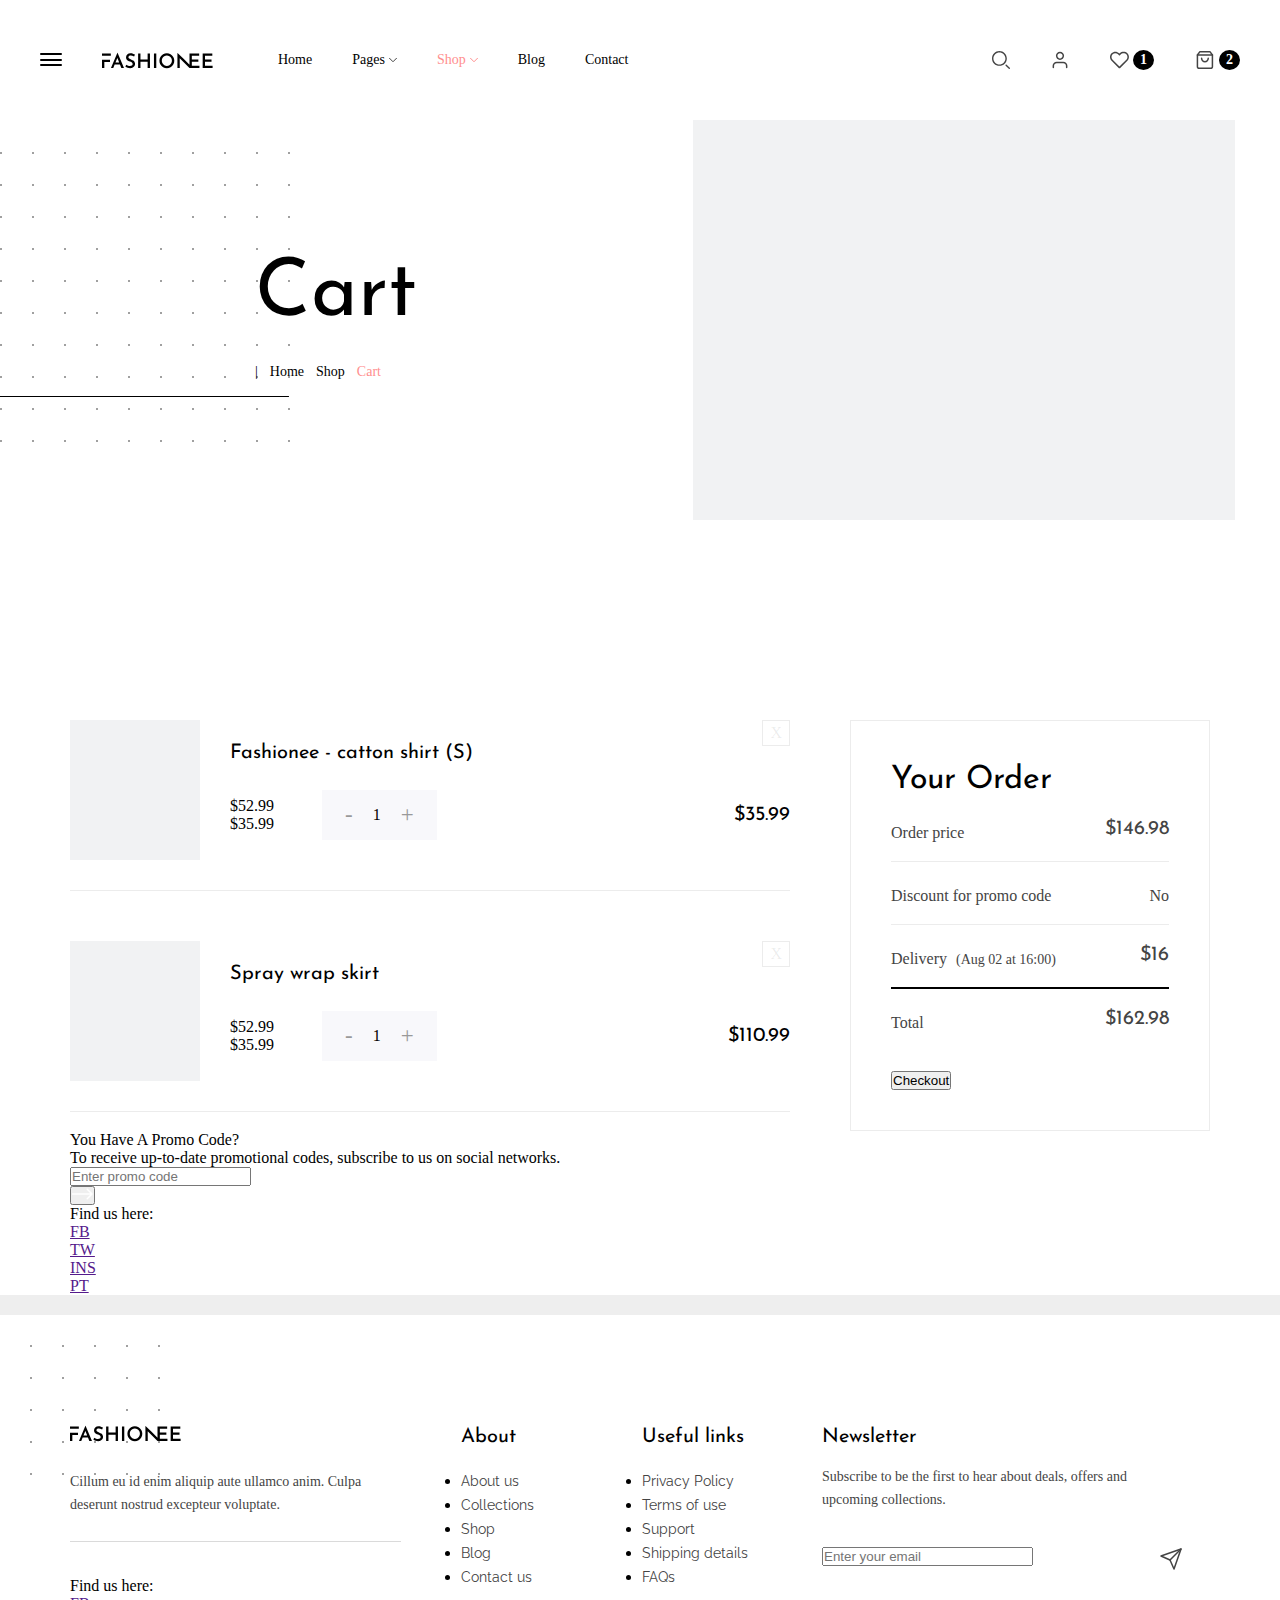
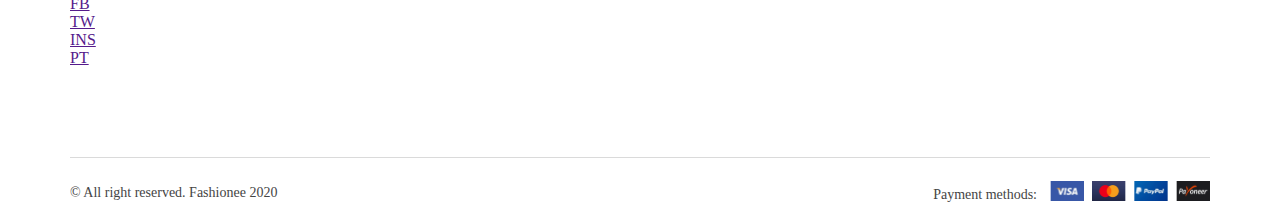
<file: cart.html>
<!DOCTYPE html>
<html lang="en">
<head>
    <meta charset="UTF-8">
    <meta name="viewport" content="width=device-width, initial-scale=1.0">
    <meta name="viewport" content="width=device-width, initial-scale=1, maximum-scale=1, user-scalable=no"/>
    <title>Cart</title>
    <link rel="preconnect" href="https://fonts.googleapis.com">
    <link rel="preconnect" href="https://fonts.gstatic.com" crossorigin>
    <link href="https://fonts.googleapis.com/css2?family=Raleway:wght@400;500;600;700&display=swap" rel="stylesheet">
    <link href="https://fonts.googleapis.com/css2?family=Josefin+Sans:wght@300;400&display=swap" rel="stylesheet">
    <link rel="stylesheet" href="./styles/rerset.css">
    <link rel="stylesheet" href="./styles/commons.css">
    <link rel="stylesheet" href="./styles/header.css">
    <link rel="stylesheet" href="./styles/header-page.css">
    <link rel="stylesheet" href="./styles/footer.css">
    <link rel="stylesheet" href="./styles/cart.css">
    
</head>
<body>
    <header class="header">
        <div class="left-side">
            <div class="logo-container">
                <div class="burger-menu">
                    <input type="checkbox" id="burger-checkbox" class="burger-checkbox">
                    <label class="burger" for="burger-checkbox"></label>
                </div>
                <div class="logo">
                    <img src="./images/logo.svg" alt="logo">
                </div>
            </div>
            <div class="menu">
                <div class="menu-item">
                    <span>Home</span>
                </div>
                <div class="menu-item">
                    <span> Pages</span>
                    <img src="./icons/arrow.svg" alt="arrow" class="arrow-default">
                    <img src="./icons/pink-arrow.svg" alt="pink-arrow" class="arrow-hover">
                </div>
                <div class="menu-item active">
                    <span>Shop</span>
                    <img src="./icons/arrow.svg" alt="arrow" class="arrow-default">
                    <img src="./icons/pink-arrow.svg" alt="pink-arrow" class="arrow-hover">
                </div>
                <div class="menu-item">
                    <span>Blog</span>
                </div>
                <div class="menu-item">
                    <span>Contact</span>
                </div>
            </div>
        </div>

        <div class="right-side">
            <div class="header-icon">
                <img src="./icons/search.svg" alt="search">
            </div>
            <div class="header-icon">
                <img src="./icons/profile.svg" alt="profile">
            </div>
            <div class="header-icon">
                <img src="./icons/favorites.svg" alt="favorites">
                <div class="counter">1</div>
            </div>
            <div class="header-icon">
                <img src="./icons/cart.svg" alt="cart">
                <div class="counter">2</div>
            </div>
        </div>

    </header>

    <div class="header-page">
        <div class="contaner">
            <div class="svg-dots">
                <img src="./icons/big-dots.svg" alt="big-dots">
            </div>
            <div class="header-page-info">
                <div class="page-title">Cart</div>
                <div class="header-page-actions">
                    <div class="page-action">|</div>
                    <a href="" class="page-action">Home</a>
                    <a href="" class="page-action">Shop</a>
                    <a href="" class="page-action pink">Cart</a>
                </div>
            </div>
        <div class="long-line">
            <img src="./icons/long-line.svg" alt="long">
        </div>
        </div>
        <div class="page-logo-container">
        </div>
    </div>
    

    <div class="container">
        <div class="cart">
            <div class="order-wrapper">
                <div class="product-list">
                    <div class="product">
                        <div class="photo"></div>
                        <div class="product-info">
                            <div class="title">Fashionee - catton shirt (S)</div>
                            <div class="price-wrapper">
                                <div class="price-and-quantity">
                                    <div class="price">
                                        <div class="old-price">$52.99</div>
                                        <div class="current-price">$35.99</div>
                                    </div>
                                    <div class="quantity">
                                        <div class="count-button">-</div>
                                        <div class="count">1</div>
                                        <div class="count-button">+</div>
                                    </div>
                                </div>
                               
                                <div class="total-price">$35.99</div>
                            </div>
                            <div class="close">X</div>
                        </div>
                    </div>

                    <div class="product">
                        <div class="photo"></div>
                        <div class="product-info">
                            <div class="title">Spray wrap skirt</div>
                            <div class="price-wrapper">
                                <div class="price-and-quantity">
                                    <div class="price">
                                        <div class="old-price">$52.99</div>
                                        <div class="current-price">$35.99</div>
                                    </div>
                                    <div class="quantity">
                                        <div class="count-button">-</div>
                                        <div class="count">1</div>
                                        <div class="count-button">+</div>
                                    </div>
                                </div>
                                <div class="total-price">$110.99</div>
                            </div>
                            <div class="close">X</div>
                        </div>
                    </div>
                </div>
                <div class="order">
                    <div class="title">Your Order</div>
                    <div class="order-price-wrapper">
                        <div class="price-row">
                            <div class="name">Оrder price</div>
                            <div class="price">$146.98</div>
                        </div>
                        <div class="price-row">
                            <div class="name">Discount for promo code</div>
                            <div>No</div>
                        </div>
                        <div class="price-row delimiter">
                            <div class="name">
                                Delivery<span class="additional">(Aug 02 at 16:00)</span>
                            </div>
                            <div class="price">$16</div>
                        </div>
                        <div class="price-row total">
                            <div class="name">Total</div>
                            <div class="price">$162.98</div>
                        </div>
                    </div>
                    <div class="button-wrapper">
                        <button class="button">Checkout</button>
                        <div class="vertical-line"></div>
                    </div>
                </div>
            </div>
            <div class="promo-code-wrapper">
                <div class="info">
                    <div class="title">You Have A Promo Code?</div>
                    <div class="description">To receive up-to-date promotional codes, subscribe to us on social networks.</div>
                </div>
                <div class="promo-code">
                    <input type="text" name="promo-code" class="input" placeholder="Enter promo code">
                    <div class="button-wrapper">
                        <button class="button">
                            <img src="./icons/arrow-btn.svg" alt="arrow-icon">
                        </button>
                        <div class="vertical-line"></div>
                    </div>
                </div>
                <div class="find-us">
                    <div class="find-us-text">Find us here:</div>
                    <div class="find-us-links">
                        <div class="find-us-link">
                            <a href="">FB</a>
                        </div>

                        <div class="line"></div>

                        <div class="find-us-link">
                            <a href="">TW</a>
                        </div>

                        <div class="line"></div>

                        <div class="find-us-link">
                            <a href="">INS</a>
                        </div>

                        <div class="line"></div>

                        <div class="find-us-link">
                            <a href="">PT</a>
                        </div>
                    </div>
                </div>

            </div>
        </div>
    </div>
    
    <div class="footer-dots">
        <img src="./icons/small-dots.svg" alt="small-dots" class="small-dots">
        <img src="./icons/big-dots.svg" alt="big-dots" class="big-dots">
    </div>

    <footer class="footer">
        <div class="container">
            <div class="footer-info">
                <div class="column column-1">
                    <div class="logo">
                        <img src="./images/logo.svg" alt="logo">
                    </div>
                    <div class="about-brand">
                        Cillum eu id enim aliquip aute ullamco anim. Culpa deserunt nostrud excepteur voluptate.
                    </div>
                    <div class="find-us">
                        <div class="find-us-text">Find us here:</div>
                        <div class="find-us-links">
                            <div class="find-us-link">
                                <a href="">FB</a>
                            </div>

                            <div class="line"></div>

                            <div class="find-us-link">
                                <a href="">TW</a>
                            </div>

                            <div class="line"></div>

                            <div class="find-us-link">
                                <a href="">INS</a>
                            </div>

                            <div class="line"></div>

                            <div class="find-us-link">
                                <a href="">PT</a>
                            </div>
                        </div>
                    </div>
                </div>

                <div class="column column-2">
                    <div class="title">About</div>
                    <ul class="custom-list">
                        <li class="item"><a href="">About us</a></li>
                        <li class="item"><a href="">Collections</a></li>
                        <li class="item"><a href="">Shop</a></li>
                        <li class="item"><a href="">Blog</a></li>
                        <li class="item"><a href="">Contact us</a></li>
                    </ul>
                </div>

                <div class="column column-3">
                    <div class="title">Useful links</div>
                    <ul class="custom-list">
                        <li class="item"><a href="">Privacy Policy</a></li>
                        <li class="item"><a href="">Terms of use</a></li>
                        <li class="item"><a href="">Support</a></li>
                        <li class="item"><a href="">Shipping details</a></li>
                        <li class="item"><a href="">FAQs</a></li>
                    </ul>
                </div>

                <div class="column column-4">
                    <div class="title">Newsletter</div>
                    <div class="newsletter-text">
                        Subscribe to be the first to hear about deals, offers and upcoming collections.
                    </div>
                    <div class="newsletter-form">
                        <form action="">
                            <label>
                                <input type="text" placeholder="Enter your email" class="input">
                                <img src="./icons/send.svg" alt="send" class="send-icon">
                            </label>
                        </form>
                    </div>
                </div>
            </div>

            <div class="copyright">
                <div>
                    © All right reserved. Fashionee 2020
                </div>
                <div class="payment-methods-container">
                    <div>Payment methods:</div>
                    <div class="payment-methods">
                        <div class="payment-method">
                            <img src="./icons/visa.svg" alt="visa">
                        </div>
                        <div class="payment-method">
                            <img src="./icons/master-card.svg" alt="master-card">
                        </div>
                        <div class="payment-method">
                            <img src="./icons/paypal.svg" alt="paypal">
                        </div>
                        <div class="payment-method">
                            <img src="./icons/payonee.svg" alt="payonee">
                        </div>
                    </div>

                </div>
            </div>
        </div>
    </footer>
</body>
</html>
</file>
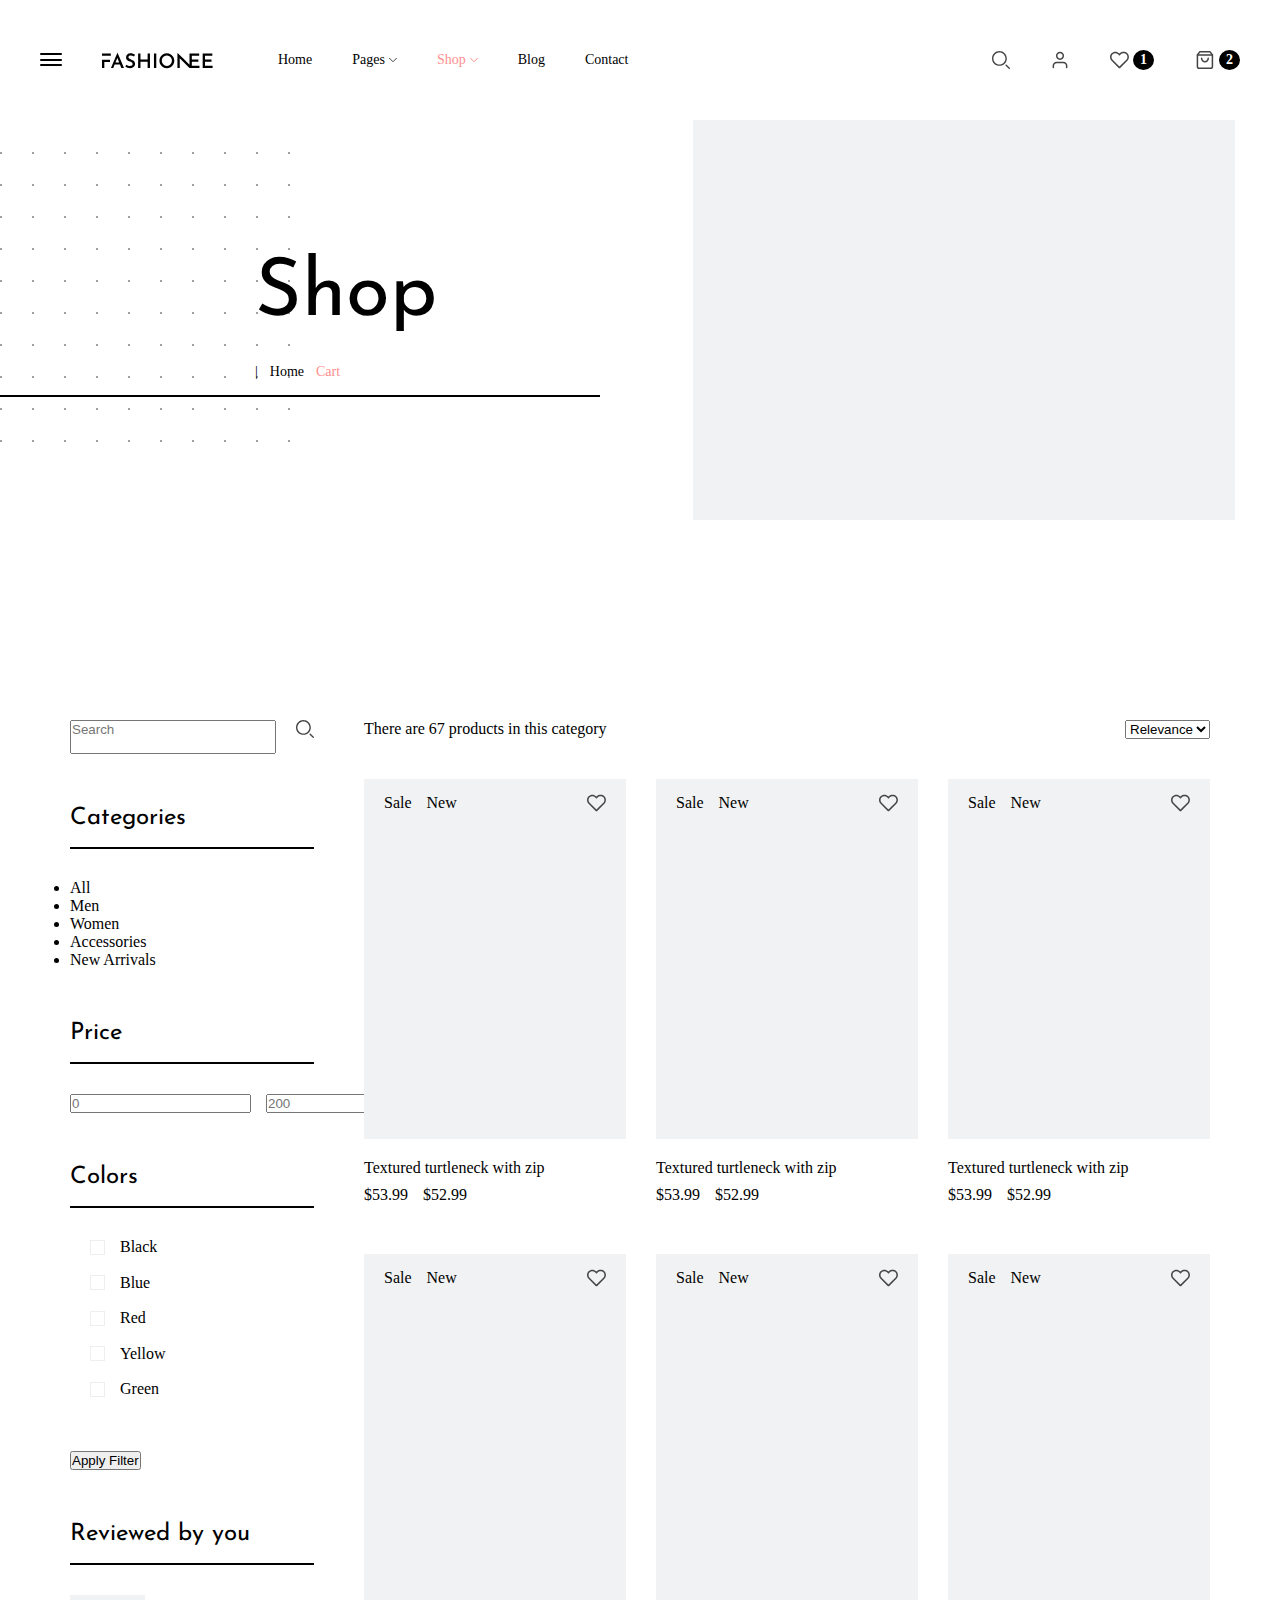
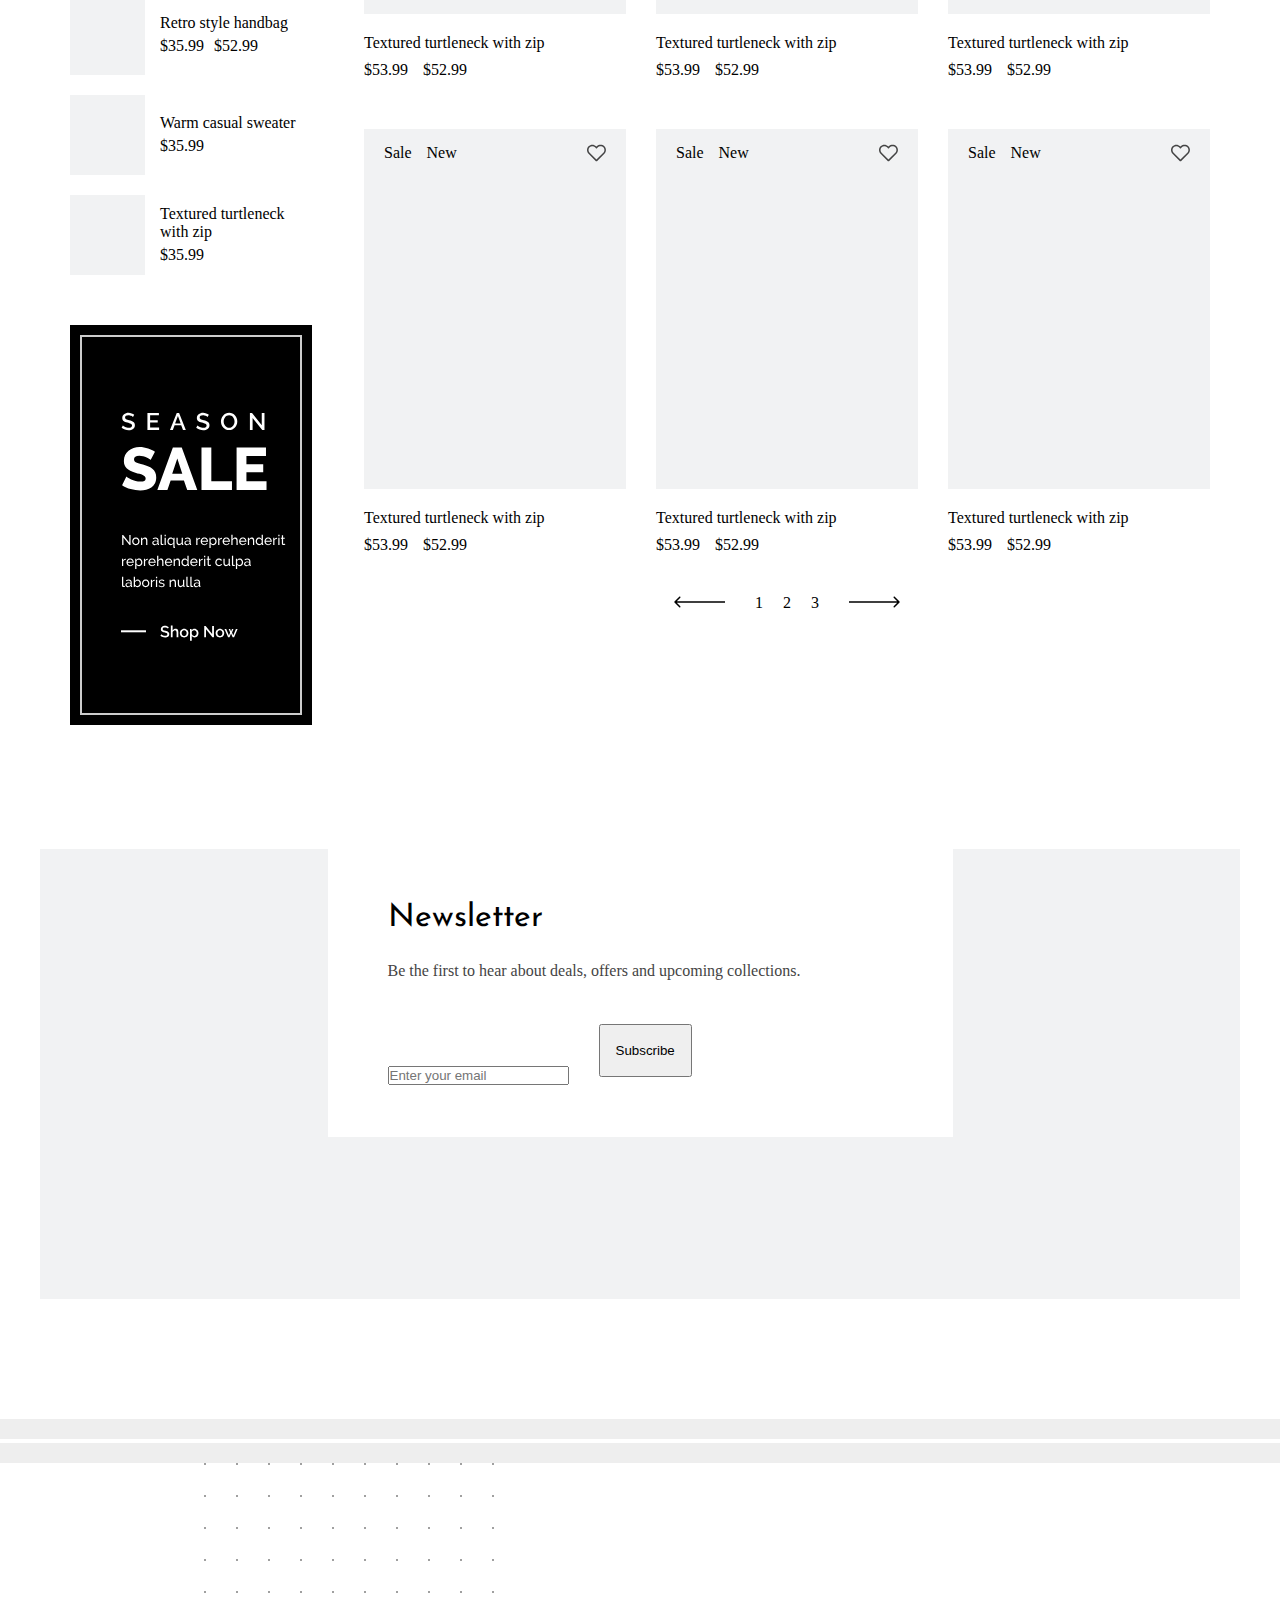
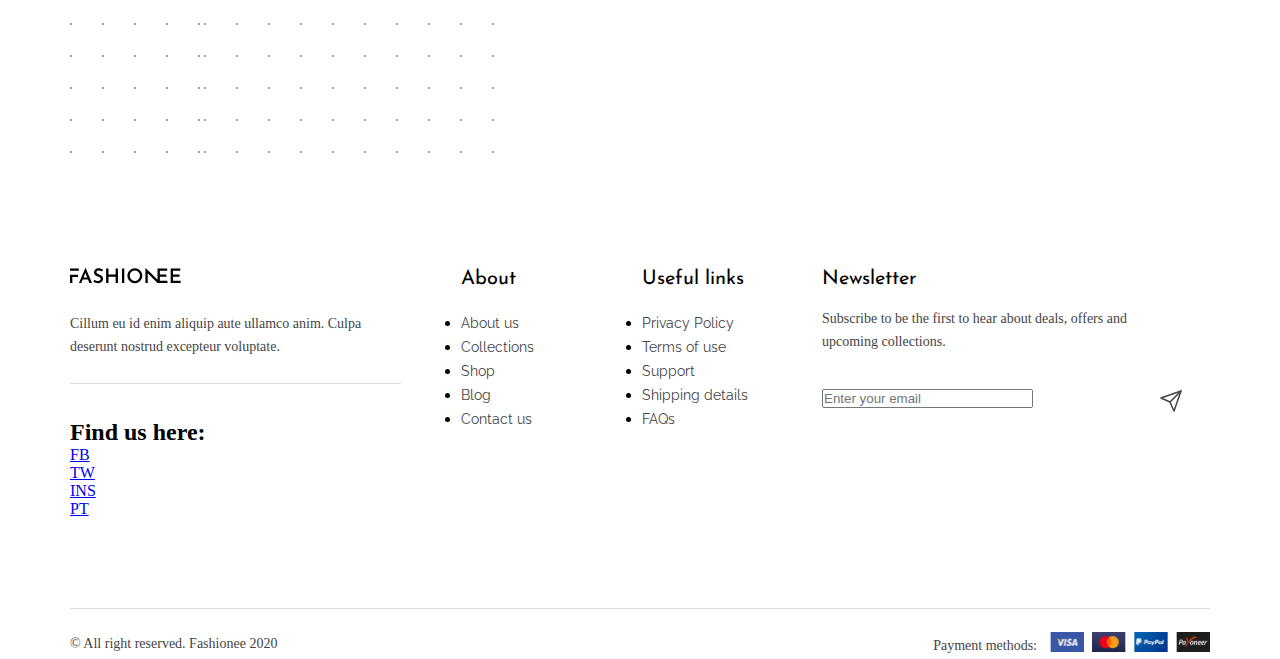
<file: shop.html>
<!DOCTYPE html>
<html lang="en">

<head>
    <meta charset="UTF-8">
    <meta name="viewport" content="width=device-width, initial-scale=1.0">
    <title>Shop</title>
    <link rel="preconnect" href="https://fonts.googleapis.com">
    <link rel="preconnect" href="https://fonts.gstatic.com" crossorigin>
    <link href="https://fonts.googleapis.com/css2?family=Raleway:wght@400;500;600;700&display=swap" rel="stylesheet">
    <link href="https://fonts.googleapis.com/css2?family=Josefin+Sans:wght@300;400&display=swap" rel="stylesheet">
    <link rel="stylesheet" href="./styles/rerset.css">
    <link rel="stylesheet" href="./styles/commons.css">
    <link rel="stylesheet" href="./styles/header.css">
    <link rel="stylesheet" href="./styles/header-page.css">
    <link rel="stylesheet" href="./styles/banner.css">
    <link rel="stylesheet" href="./styles/footer.css">
    <link rel="stylesheet" href="./styles/shop.css">
</head>

<body>
    <header class="header">
        <div class="left-side">
            <div class="logo-container">
                <div class="burger-menu">
                    <input type="checkbox" id="burger-checkbox" class="burger-checkbox">
                    <label class="burger" for="burger-checkbox"></label>
                </div>
                <div class="logo">
                    <img src="./images/logo.svg" alt="logo">
                </div>
            </div>
            <div class="menu">
                <div class="menu-item">
                    <span>Home</span>
                </div>
                <div class="menu-item">
                    <span> Pages</span>
                    <img src="./icons/arrow.svg" alt="arrow" class="arrow-default">
                    <img src="./icons/pink-arrow.svg" alt="pink-arrow" class="arrow-hover">
                </div>
                <div class="menu-item active">
                    <span>Shop</span>
                    <img src="./icons/arrow.svg" alt="arrow" class="arrow-default">
                    <img src="./icons/pink-arrow.svg" alt="pink-arrow" class="arrow-hover">
                </div>
                <div class="menu-item">
                    <span>Blog</span>
                </div>
                <div class="menu-item">
                    <span>Contact</span>
                </div>
            </div>
        </div>

        <div class="right-side">
            <div class="header-icon">
                <img src="./icons/search.svg" alt="search">
            </div>
            <div class="header-icon">
                <img src="./icons/profile.svg" alt="profile">
            </div>
            <div class="header-icon">
                <img src="./icons/favorites.svg" alt="favorites">
                <div class="counter">1</div>
            </div>
            <div class="header-icon">
                <img src="./icons/cart.svg" alt="cart">
                <div class="counter">2</div>
            </div>
        </div>

    </header>

    <main>
       <div class="header-page">
            <div class="contaner">
                <img src="./icons/big-dots.svg" alt="big-dots" class="svg-dots">
                <div class="header-page-info">
                    <h1 class="page-title">Shop</h1>
                    <div class="header-page-actions">
                        <a href="#" class="page-action">|</a>
                        <a href="#" class="page-action">Home</a>
                        <a href="#" class="page-action pink">Cart</a>
                    </div>
                </div>
                <img src="./icons/long-line.svg" alt="long" class="long-line">
            </div>
            <div class="page-logo-container">
            </div>
        </div>

        <div class="container">
            <div class="shop">
                <div class="sidebar">
                    <div class="search">
                        <label>
                            <input type="text" placeholder="Search" class="input search-row">
                            <img src="./icons/search.svg" alt="search-icon" class="search-icon">
                        </label>
                    </div>

                    <div class="sidebar-item">
                        <div class="sidebar-title">Categories</div>
                        <div class="sidebar-content">
                            <ul class="custom-list">
                                <li class="item">All</li>
                                <li class="item active">Men</li>
                                <li class="item">Women</li>
                                <li class="item">Accessories</li>
                                <li class="item">New Arrivals</li>
                            </ul>
                        </div>
                    </div>

                    <div class="sidebar-item">
                        <div class="sidebar-title">Price</div>
                        <div class="sidebar-content">
                            <div class="price-bar">
                                <input type="text" placeholder="0" class="input">
                                <input type="text" placeholder="200" class="input">
                            </div>
                        </div>
                    </div>

                    <div class="sidebar-item">
                        <div class="sidebar-title">Colors</div>
                        <div class="sidebar-content">
                            <div class="colors">
                                <div class="color">
                                    <input type="checkbox" class="color-checkbox" id="black" name="black" value="black">
                                    <label for="black" class="color-name">Black</label>
                                </div>
                                <div class="color">
                                    <input type="checkbox" class="color-checkbox" id="blue" name="blue" value="blue">
                                    <label for="blue" class="color-name">Blue</label>
                                </div>
                                <div class="color">
                                    <input type="checkbox" class="color-checkbox" id="red" name="red" value="red">
                                    <label for="red" class="color-name">Red</label>
                                </div>
                                <div class="color">
                                    <input type="checkbox" class="color-checkbox" id="yellow" name="yellow" value="yellow">
                                    <label for="yellow" class="color-name">Yellow</label>
                                </div>
                                <div class="color">
                                    <input type="checkbox" class="color-checkbox" id="green" name="green" value="green">
                                    <label for="green" class="color-name">Green</label>
                                </div>
                            </div>
                        </div>
                    </div>

                    <div class="sidebar-item">
                        <div class="button-wrapper">
                            <button class="button">Apply Filter</button>
                            <div class="vertical-line"></div>
                        </div>
                    </div>

                    <div class="sidebar-item">
                        <div class="sidebar-title">Reviewed by you</div>
                        <div class="sidebar-content">
                            <div class="reviewed-products">
                                <div class="product">
                                    <div class="image"></div>
                                    <div class="info">
                                        <div class="name">Retro style handbag</div>
                                        <div class="price">
                                            <div class="current-price">$35.99</div>
                                            <div class="old-price">$52.99</div>
                                        </div>
                                    </div>
                                </div>

                                <div class="product">
                                    <div class="image"></div>
                                    <div class="info">
                                        <div class="name">Warm casual sweater</div>
                                        <div class="price">
                                            <div class="current-price">$35.99</div>
                                        </div>
                                    </div>
                                </div>

                                <div class="product">
                                    <div class="image"></div>
                                    <div class="info">
                                        <div class="name">Textured turtleneck with zip</div>
                                        <div class="price">
                                            <div class="current-price">$35.99</div>
                                        </div>
                                    </div>
                                </div>
                            </div>
                        </div>
                    </div>

                    <div>
                        <a href="#">
                            <img src="./images/season-sale-banner.svg" alt="season-sale-banner">
                        </a>
                    </div>
                </div>

                <div class="products-wrapper">
                    <div class="sort-and-count">
                        <div class="products-count">
                            There are <span class="bold">67</span> products in this category
                        </div>
                        <div class="sort">
                            <select class="input">
                                <option value="RELEVANCE">Relevance</option>
                                <option value="ASC">ASC</option>
                                <option value="DESC">DESK</option>
                            </select>
                        </div>
                    </div>
                    <div class="products">
                        <div class="product">
                            <div class="photo">
                                <div class="top-bar">
                                    <div class="labels">
                                        <div class="label sale">
                                            Sale
                                        </div>
                                        <div class="label new">
                                            New
                                        </div>
                                    </div>   
                                    <div class="favorites">
                                        <img src="./icons/favorites.svg" alt="favorites">
                                    </div>
                                </div>
                            </div>
                            <div class="info">
                                <div class="name">Textured turtleneck with zip</div>
                                <div class="price">
                                    <div class="current-price">$53.99</div>
                                    <div class="old-price">$52.99</div>
                                </div>
                            </div>
                        </div>

                        <div class="product">
                            <div class="photo">
                                <div class="top-bar">
                                    <div class="labels">
                                        <div class="label sale">
                                            Sale
                                        </div>
                                        <div class="label new">
                                            New
                                        </div>
                                    </div> 
                                    <div class="favorites">
                                        <img src="./icons/favorites.svg" alt="favorites">
                                    </div>
                                </div>
                            </div>
                            <div class="info">
                                <div class="name">Textured turtleneck with zip</div>
                                <div class="price">
                                    <div class="current-price">$53.99</div>
                                    <div class="old-price">$52.99</div>
                                </div>
                            </div>
                        </div>

                        <div class="product">
                            <div class="photo">
                                <div class="top-bar">
                                    <div class="labels">
                                        <div class="label sale">
                                            Sale
                                        </div>
                                        <div class="label new">
                                            New
                                        </div>
                                    </div> 
                                    <div class="favorites">
                                        <img src="./icons/favorites.svg" alt="favorites">
                                    </div>
                                </div>
                            </div>
                            <div class="info">
                                <div class="name">Textured turtleneck with zip</div>
                                <div class="price">
                                    <div class="current-price">$53.99</div>
                                    <div class="old-price">$52.99</div>
                                </div>
                            </div>
                        </div>

                        <div class="product">
                            <div class="photo">
                                <div class="top-bar">
                                    <div class="labels">
                                        <div class="label sale">
                                            Sale
                                        </div>
                                        <div class="label new">
                                            New
                                        </div>
                                    </div> 
                                    <div class="favorites">
                                        <img src="./icons/favorites.svg" alt="favorites">
                                    </div>
                                </div>
                            </div>
                            <div class="info">
                                <div class="name">Textured turtleneck with zip</div>
                                <div class="price">
                                    <div class="current-price">$53.99</div>
                                    <div class="old-price">$52.99</div>
                                </div>
                            </div>
                        </div>

                        <div class="product">
                            <div class="photo">
                                <div class="top-bar">
                                    <div class="labels">
                                        <div class="label sale">
                                            Sale
                                        </div>
                                        <div class="label new">
                                            New
                                        </div>
                                    </div> 
                                    <div class="favorites">
                                        <img src="./icons/favorites.svg" alt="favorites">
                                    </div>
                                </div>
                            </div>
                            <div class="info">
                                <div class="name">Textured turtleneck with zip</div>
                                <div class="price">
                                    <div class="current-price">$53.99</div>
                                    <div class="old-price">$52.99</div>
                                </div>
                            </div>
                        </div>

                        <div class="product">
                            <div class="photo">
                                <div class="top-bar">
                                    <div class="labels">
                                        <div class="label sale">
                                            Sale
                                        </div>
                                        <div class="label new">
                                            New
                                        </div>
                                    </div> 
                                    <div class="favorites">
                                        <img src="./icons/favorites.svg" alt="favorites">
                                    </div>
                                </div>
                            </div>
                            <div class="info">
                                <div class="name">Textured turtleneck with zip</div>
                                <div class="price">
                                    <div class="current-price">$53.99</div>
                                    <div class="old-price">$52.99</div>
                                </div>
                            </div>
                        </div>

                        <div class="product">
                            <div class="photo">
                                <div class="top-bar">
                                    <div class="labels">
                                        <div class="label sale">
                                            Sale
                                        </div>
                                        <div class="label new">
                                            New
                                        </div>
                                    </div> 
                                    <div class="favorites">
                                        <img src="./icons/favorites.svg" alt="favorites">
                                    </div>
                                </div>
                            </div>
                            <div class="info">
                                <div class="name">Textured turtleneck with zip</div>
                                <div class="price">
                                    <div class="current-price">$53.99</div>
                                    <div class="old-price">$52.99</div>
                                </div>
                            </div>
                        </div>

                        <div class="product">
                            <div class="photo">
                                <div class="top-bar">
                                    <div class="labels">
                                        <div class="label sale">
                                            Sale
                                        </div>
                                        <div class="label new">
                                            New
                                        </div>
                                    </div> 
                                    <div class="favorites">
                                        <img src="./icons/favorites.svg" alt="favorites">
                                    </div>
                                </div>
                            </div>
                            <div class="info">
                                <div class="name">Textured turtleneck with zip</div>
                                <div class="price">
                                    <div class="current-price">$53.99</div>
                                    <div class="old-price">$52.99</div>
                                </div>
                            </div>
                        </div>

                        <div class="product">
                            <div class="photo">
                                <div class="top-bar">
                                    <div class="labels">
                                        <div class="label sale">
                                            Sale
                                        </div>
                                        <div class="label new">
                                            New
                                        </div>
                                    </div> 
                                    <div class="favorites">
                                        <img src="./icons/favorites.svg" alt="favorites">
                                    </div>
                                </div>
                            </div>
                            <div class="info">
                                <div class="name">Textured turtleneck with zip</div>
                                <div class="price">
                                    <div class="current-price">$53.99</div>
                                    <div class="old-price">$52.99</div>
                                </div>
                            </div>
                        </div>
                    </div>
                    <div class="pagination">
                            <div class="button-left">
                                <img src="./icons/left-pagin-arrow.svg" alt="left-pagin-arrow">
                            </div>
                            <div class="pages">
                                <div class="page active">1</div>
                                <div class="page">2</div>
                                <div class="page">3</div>
                            </div>
                            <div class="button-right">
                                <img src="./icons/right-pagin-arrow.svg" alt="right-pagin-arrow">
                            </div>
                    </div>
                </div>
            </div>
        </div>

            

        <div class="banner-container">
            <div class="container">
                <div class="promo-code-wrapper">
                    <img src="./icons/small-dots.svg" alt="small-dots" class="dots">
                    <div class="info">
                        <h2 class="title">Newsletter</h2>
                        <p class="description">Be the first to hear about deals,  offers and upcoming collections.</p>
                    </div>
                    <div class="promo-code">
                        <input type="email" name="promo-code" class="input" placeholder="Enter your email">
                        <div class="button-wrapper">
                            <button class="button">Subscribe</button>
                            <div class="vertical-line"></div>
                        </div>
                    </div>
                </div>
            </div>  
        </div>
        <img src="./icons/footer-line.svg" alt="footer-line" class="footer-line">
    </main>

    <footer class="footer">
        <div class="container">
            <img src="./icons/small-dots.svg" alt="small-dots" class="small-dots">
            <img src="./icons/big-dots.svg" alt="big-dots" class="big-dots">
            <div class="footer-info">
                <div class="column column-1">
                    <div class="logo">
                        <img src="./images/logo.svg" alt="logo">
                    </div>
                    <p class="about-brand">
                        Cillum eu id enim aliquip aute ullamco anim. Culpa deserunt nostrud excepteur voluptate.
                    </p>
                    <div class="find-us">
                        <h2 class="find-us-text">Find us here:</h2>
                        <div class="find-us-links">
                            <div class="find-us-link">
                                <a href="#">FB</a>
                            </div>

                            <div class="line"></div>

                            <div class="find-us-link">
                                <a href="#">TW</a>
                            </div>

                            <div class="line"></div>

                            <div class="find-us-link">
                                <a href="#">INS</a>
                            </div>

                            <div class="line"></div>

                            <div class="find-us-link">
                                <a href="#">PT</a>
                            </div>
                        </div>
                    </div>
                </div>

                <div class="column column-2">
                    <h3 class="title">About</h3>
                    <ul class="custom-list">
                        <li class="item"><a href="#">About us</a></li>
                        <li class="item"><a href="#">Collections</a></li>
                        <li class="item"><a href="#">Shop</a></li>
                        <li class="item"><a href="#">Blog</a></li>
                        <li class="item"><a href="#">Contact us</a></li>
                    </ul>
                </div>

                <div class="column column-3">
                    <h3 class="title">Useful links</h3>
                    <ul class="custom-list">
                        <li class="item"><a href="#">Privacy Policy</a></li>
                        <li class="item"><a href="#">Terms of use</a></li>
                        <li class="item"><a href="#">Support</a></li>
                        <li class="item"><a href="#">Shipping details</a></li>
                        <li class="item"><a href="#">FAQs</a></li>
                    </ul>
                </div>

                <div class="column column-4">
                    <h3 class="title">Newsletter</h3>
                    <div class="newsletter-text">
                        Subscribe to be the first to hear about deals, offers and upcoming collections.
                    </div>
                    <div class="newsletter-form">
                        <form action="">
                            <label>
                                <input type="text" placeholder="Enter your email" class="input">
                                <img src="./icons/send.svg" alt="send" class="send-icon">
                            </label>
                        </form>
                    </div>
                </div>
            </div>

            <div class="copyright">
                <p>
                    © All right reserved. Fashionee 2020
                </p>
                <div class="payment-methods-container">
                    <p>Payment methods:</p>
                    <div class="payment-methods">
                        <div class="payment-method">
                            <img src="./icons/visa.svg" alt="visa">
                        </div>
                        <div class="payment-method">
                            <img src="./icons/master-card.svg" alt="master-card">
                        </div>
                        <div class="payment-method">
                            <img src="./icons/paypal.svg" alt="paypal">
                        </div>
                        <div class="payment-method">
                            <img src="./icons/payonee.svg" alt="payonee">
                        </div>
                    </div>

                </div>
            </div>
        </div>
    </footer>
</body>

</html>
</file>
<file: styles/rerset.css>
* {
    box-sizing: border-box;
    margin: 0;
    padding: 0;
}
</file>
<file: styles/commons.css>
.container {
    max-width: 1140px;
    width: 100%;
    margin: 0 auto;
}
</file>
<file: styles/header.css>
header {
    margin: 50px auto 0 auto;
    display: flex;
    justify-content: space-between;
    max-width: 1200px;
}

.header .left-side {
    display: flex;
    gap: 65px;
    align-items: center;

}

.header .left-side .logo-container {
    display: flex;
    gap: 40px;
    align-items: center;

}


.header .left-side .logo-container .burger-menu .burger-checkbox {
    position: absolute;
    visibility: hidden;
  }

.header .left-side .logo-container .burger-menu .burger {
    cursor: pointer;
    display: block;
    position: relative;
    border: none;
    background: transparent;
    width: 22px;
    height: 14px;
  }

.header .left-side .logo-container .burger-menu .burger::before,
.header .left-side .logo-container .burger-menu .burger::after {
    content: '';
    left: 0;
    position: absolute;
    display: block;
    width: 100%;
    height: 2px;
    background: #000;
    border-radius: 10px;
  }

.header .left-side .logo-container .burger-menu .burger::before {
    top: 0px;
    box-shadow: 0 11px 0 #000;
    transition: box-shadow .3s .15s, top .3s .15s, transform .3s;
  }

.header .left-side .logo-container .burger-menu .burger::after  {
    bottom: 6.5px;
    transition: bottom .3s .15s, transform .3s;
  }

.header .left-side .logo-container .burger-menu .burger-checkbox:checked + .burger::before {
    top: 2px;
    transform: rotate(45deg);
    box-shadow: 0 6px 0 rgba(0,0,0,0);
    transition: box-shadow .15s, top .3s, transform .3s .15s;
  }

.header .left-side .logo-container .burger-menu .burger-checkbox:checked + .burger::after {
    bottom: 10px;
    transform: rotate(-45deg);
    transition: bottom .3s, transform .3s .15s;
  }

  .header .left-side .logo-container .logo {
    display: flex;
  }

.header .left-side .menu {
    display: flex;
    gap: 40px;
  }
  
.header .left-side .menu .menu-item {
    cursor: pointer;
    display: flex;
    align-items: center;
    gap: 4px;
    font-size: 14px;
    font-weight: 500;
    line-height: 16px;
  }

.header .left-side .menu .menu-item .arrow-hover {
    display: none;
  }

.header .left-side .menu .menu-item.active,
.header .left-side .menu .menu-item:hover {
    color: #FF8E8E;
  }

.header .left-side .menu .menu-item.active .arrow-default{
    display: none;
  }

.header .left-side .menu .menu-item.active .arrow-hover{
    display: inline-block;
  }
  
.header .left-side .menu .menu-item:hover .arrow-hover {
    display: inline-block;
  }

.header .left-side .menu .menu-item:hover .arrow-default {
    display: none;
}

.header .right-side {
    display: flex;
    gap: 40px;
    align-items: center;

}

.header .right-side .header-icon {
    display: flex;
    align-items: center;
    gap: 4px;
}

.header .right-side .header-icon .counter {
    background: black;
    color: white;
    border-radius: 50%;
    padding: 3px 7px;
    font-weight: 700;
    line-height: 14px;
    font-size: 14px;
}

.header-page {
  display: flex;
  margin: 50px auto 200px auto;
  gap: 150px;
  max-width: 1200px;
  width: 100%;
  }


.header-page .contaner  {
  display: flex;
  height: 322px;
  max-width: 850px;
  width: 100%;
}

.header-page .contaner .svg-dots {
    margin: 32px 0 0 0px;
}

.header-page .contaner .header-page-info {
    display: flex;
    flex-direction: column;
    gap: 30px;
    margin: 135px 0px 0 -35px;
}
    

.header-page .contaner .header-page-info .page-title {
  font-family: Josefin Sans;
  font-weight: 400;
  font-size: 80px;
  line-height: 80px;
}

.header-page .contaner .header-page-info .header-page-actions {
  display: flex;
  gap: 12px;
  }
               
.header-page .contaner .header-page-info .header-page-actions .page-action {
  font-weight: 500;
  font-size: 14px;
  line-height: 14px;
  cursor: pointer;
}

.header-page .contaner .header-page-info .header-page-actions .page-action.pink {
  color: #FF8E8E;
}

.header-page .contaner .long-line {
  font-size: 2px;
  color: rgba(0, 0, 0, 1);
  position: absolute;
  margin-top: 275px;
}

.header-page .contaner .long-line img {
  max-width: 540px;
  width: 100%;
}

.header-page .page-logo-container {    
  display: flex;
  background: #f1f2f3;
  height: 322px;
  max-width: 800px;
  width: 100%;
  margin-right: 60px;
  
}
</file>
<file: styles/header-page.css>
.header-page {
    display: flex;
    margin: 50px auto 200px auto;
    gap: 150px;
    max-width: 1860px;
    width: 100%;
    }
  
  
  .header-page .contaner  {
    display: flex;
    height: 322px;
    max-width: 850px;
    width: 100%;
  }
  
  .header-page .contaner .svg-dots {
      margin: 32px 0 0 0px;
      z-index: -1000;
  }
  
  .header-page .contaner .header-page-info {
      display: flex;
      flex-direction: column;
      gap: 30px;
      margin: 135px 0px 0 -35px;
  }
      
  
  .header-page .contaner .header-page-info .page-title {
    font-family: Josefin Sans, sans-serif;
    font-weight: 400;
    font-size: 80px;
    line-height: 80px;
  }
  
  .header-page .contaner .header-page-info .header-page-actions {
    display: flex;
    gap: 12px;
    }
                 
  .header-page .contaner .header-page-info .header-page-actions .page-action {
    font-weight: 500;
    font-size: 14px;
    line-height: 14px;
    cursor: pointer;
    text-decoration: none;
    color: black;
  }
  
  .header-page .contaner .header-page-info .header-page-actions .page-action.pink {
    color: #FF8E8E;
  }
  
  .header-page .contaner .long-line {
    font-size: 2px;
    color: rgba(0, 0, 0, 1);
    position: absolute;
    margin: 275px 0px 0 -253px;
  }
  
  .header-page .contaner .long-line {
    position: absolute;
    margin: 275px 0px 0 -250px;
  }
  
  .header-page .page-logo-container {    
    display: flex;
    background: #f1f2f3;
    height: 400px;
    max-width: 800px;
    width: 100%;
    margin-right: 45px;
    
  }
</file>
<file: styles/footer.css>
.footer {
    border-top: 20px solid rgba(238, 238, 238, 1);
}

.footer .footer-info {
    margin: 110px 0 90px 0;
    display: flex;

}

.footer .footer-info .column .title {
    font-family: Josefin Sans;
    font-size: 20px;
    font-weight: 400;
    line-height: 24px;
} 

.footer .footer-info .column.column-1 {
    max-width: 331px;
    margin: 0 60px 0 0;
}

.footer .footer-info .column.column-2 {
    margin: 0 108px 0 0;
}

.footer .footer-info .column.column-3 {
    margin: 0 74px 0 0;
}

.footer .footer-info .column.column-2,
.footer .footer-info .column.column-3 {
    display: flex;
    flex-direction: column;
    gap: 20px;
}

.footer .footer-info .column .custom-list .item {
    gap: 12px;
}

.footer .footer-info .column .custom-list .item::before {
    width: 3px;
    height: 3px;
}

.footer .footer-info .column .custom-list a,
.footer .footer-info .column .custom-list a {
    text-decoration: none;
    font-family: Raleway;
    font-size: 14px;
    font-weight: 400;
    line-height: 24px;
    color: #444444;
}

.footer .footer-info .column.column-4 {
    max-width: 361px;
    width: 100%;
}

.footer .footer-info .column.column-4 .title {
    margin: 0 0 16px 0;
}

.footer .footer-info .column.column-4 .newsletter-text {
    margin: 0 0 36px 0;
    font-weight: 400;
    font-size: 14px;
    line-height: 23px;
    color:rgba(68, 68, 68, 1);
}

.footer .footer-info .column.column-4 .newsletter-form {
    position: relative;
}

.footer .footer-info .column.column-4 .newsletter-form .send-icon {
    position: absolute;
    right: 0;
}

.footer .footer-info .column.column-4 .newsletter-form .input {
    padding-right: 30px;
}

.footer .footer-info .column .logo {
    margin: 0 0 24px 0;
}

.footer .footer-info .column .about-brand {
    padding: 0 0 25px 0;
    border-bottom: 1px solid rgba(68, 68, 68, 20%);
    margin: 0 0 35px 0;
    font-weight: 400;
    font-size: 14px;
    line-height: 23px;
    color: rgba(68, 68, 68, 1);
}

.footer .copyright {
    display: flex;
    justify-content: space-between;
    gap: 15px;
    border-top: 1px solid rgba(68, 68, 68, 20%);
    padding-top: 23px;
    font-weight: 400;
    font-size: 14px;
    line-height: 23px;
    color: rgba(68, 68, 68, 1);
}

.footer .copyright .payment-methods-container {
    display: flex;
    gap: 13px;
    align-items: center;  
    font-weight: 400;
    font-size: 14px;
    line-height: 23px;
    color: rgba(68, 68, 68, 1);
}

.footer .copyright .payment-methods-container .payment-methods {
    display: flex;
    gap: 8px;

}

.footer-dots {
    display: flex;
    justify-content: space-between;
    position: absolute;
}

.footer-dots .small-dots {
    margin: 0 0 160px 30px;
}
        
.footer-dots .big-dots {
    margin: 100px 0 0 1260px;
}
</file>
<file: styles/cart.css>
.cart {

}

.cart .order-wrapper {
    display: flex;
    justify-content: space-between;
    gap: 60px;

}

.cart .order-wrapper .product-list {
    max-width: 720px;
    width: 100%;
    display: flex;
    gap: 50px;
    flex-direction: column;
}

.cart .order-wrapper .product-list .product {
    display: flex;
    position: relative;
    gap: 30px;
    align-items: center;
    padding: 0 0 30px 0;
    border-bottom: 1px solid rgba(68, 68, 68, 10%);
}

.cart .order-wrapper .product-list .product .photo {
    max-width: 130px;
    height: 140px;
    background: rgba(241, 242, 243, 1);
    width: 100%;
}

.cart .order-wrapper .product-list .product .product-info {
    display: flex;
    flex-direction: column;
    gap: 25px;
    width: 100%;
}

.cart .order-wrapper .product-list .product .product-info .title {
    font-family: Josefin Sans;
    font-weight: 400;
    font-size: 20px;
    line-height: 24px;
    color: rgba(0, 0, 0, 1);
}

.cart .order-wrapper .product-list .product .product-info .price-wrapper {
    display: flex;
    gap: 15px;
    justify-content: space-between;
    align-items: center;
}

.cart .order-wrapper .product-list .product .product-info .price-wrapper .price-and-quantity {
    display: flex;
    align-items: center;
    gap: 48px;
}

.cart .order-wrapper .product-list .product .product-info .price-wrapper .price-and-quantity .quantity {
    background: rgba(248, 248, 251, 1);
    display: flex;
    gap: 20px;
    padding: 17px 23px;
}

.cart .order-wrapper .product-list .product .product-info .price-wrapper .price-and-quantity .quantity .count {
    font-weight: 400;
    font-size: 16px;
    line-height: 16px;
}

.cart .order-wrapper .product-list .product .product-info .price-wrapper .price-and-quantity .quantity .count-button {
    cursor: pointer;
    color: rgba(153, 153, 153, 1);  
    font-weight: 500;
    font-size: 23px;
    line-height: 16px;
}

.cart .order-wrapper .product-list .product .product-info .price-wrapper .total-price {
    font-family: Josefin Sans;
    font-weight: 400;
    font-size: 20px;
    line-height: 20px;
    color: rgba(0, 0, 0, 1);
}

.cart .order-wrapper .product-list .product .product-info .close {
    position: absolute;
    top: 0;
    right: 0;
    padding: 3px 7px;
    border: 1px solid rgba(68, 68, 68, 10%);
    color: rgba(68, 68, 68, 10%);
    cursor: pointer;
}

.cart .order-wrapper .order {
    max-width: 360px;
    width: 100%;
    padding: 40px;
    border: 1px solid rgba(68, 68, 68, 0.1);
    display: flex;
    flex-direction: column;
    gap: 20px;
}

.cart .order-wrapper .order .title {
    font-family: Josefin Sans;
    font-weight: 400;
    font-size: 32px;
    line-height: 38px;
    color: rgba(0, 0, 0, 1);
}

.cart .order-wrapper .order .order-price-wrapper {
    display: flex;
    flex-direction: column;
    gap: 20px;
}

.cart .order-wrapper .order .order-price-wrapper .price-row {
    display: flex;
    justify-content: space-between;
    gap: 15px;
    font-weight: 400;
    font-size: 16px;
    line-height: 27px;
    color: rgba(68, 68, 68, 1);
    padding-bottom: 15px;
    border-bottom: 1px solid rgba(68, 68, 68, 10%);
}

.cart .order-wrapper .order .order-price-wrapper .price-row.delimiter {
    border-bottom: 2px solid rgba(0, 0, 0, 1);
}

.cart .order-wrapper .order .order-price-wrapper .price-row.total {
    border-bottom: none;
}

.cart .order-wrapper .order .order-price-wrapper .price-row .name .additional { 
    font-size: 14px;
    line-height: 24px;
    margin-left: 9px;
}

.cart .order-wrapper .order .order-price-wrapper .price-row .price {
    font-family: Josefin Sans;
    font-weight: 400;
    font-size: 20px;
    line-height: 20px;
    color: rgba(68, 68, 68, 1);
}

.cart .order-wrapper .order .button-wrapper {
    max-width: unset;
}
</file>
<file: styles/banner.css>
.banner-container {
    max-width: 1200px;
    width: 100%;
    height: 450px;
    margin: 120px auto;
    background: rgba(241, 242, 243, 1);
}

.banner-container .container {
    background: white;
    max-width: 625px;
    height: 288px;
    width: 100%;
}

.banner-container .promo-code-wrapper {
    display: flex;
    flex-direction: column;
    gap: 40px;
    padding: 50px 60px 60px 60px;
}

.banner-container .promo-code-wrapper .info {
    display: flex;
    flex-direction: column;
    gap: 20px;
}

.banner-container .promo-code-wrapper .info .title {
    font-family: Josefin Sans;
    font-weight: 400;
    font-size: 32px;
    line-height: 38px;
    color: rgba(0, 0, 0, 1);
}


.banner-container .promo-code-wrapper .info .description {
    font-weight: 400;
    font-size: 16px;
    line-height: 27px;
    color: rgba(68, 68, 68, 1);
}

.banner-container .promo-code-wrapper .promo-code {
    display: flex;
    align-items: center;
    gap: 30px;
}

.banner-container .promo-code-wrapper .promo-code .button-wrapper {
    max-width: 140px;
}

.banner-container .promo-code-wrapper .promo-code .button-wrapper .button {
    padding: 17px 15px;
}

.banner-container .container .button-wrapper .vertical-line {
    height: 50px;
    width: 2px;
}

.dots {
    display: flex;
    justify-content: center;
    margin: 90px 0 0px 900px;
    position: absolute;
}
</file>
<file: styles/shop.css>
.shop {
    display: flex;
    gap: 50px;

}

.shop .sidebar {
    max-width: 244px;
    width: 100%;
    display: flex;
    flex-direction: column;
    gap: 50px;
}

.shop .sidebar .search {
    position: relative;
}

.shop .sidebar .search .search-row {
    padding: 0 25px 15px 0;
}

.shop .sidebar .search .search-icon {
    position: absolute;
    right: 0;
    top: 0;
}

.shop .sidebar .sidebar-item {
    display: flex;
    flex-direction: column;
    gap: 30px;
}

.shop .sidebar .sidebar-item .sidebar-title {
    font-family: Josefin Sans;
    font-weight: 400;
    font-size: 24px;
    line-height: 28px;
    border-bottom: 2px solid rgba(0, 0, 0, 1);
    padding-bottom: 15px;
    
}

.shop .sidebar .sidebar-item .sidebar-content .categories-list {
    margin: 0 0 0 30px;
    list-style: none;
    display: flex;
    flex-direction: column;
    gap: 15px;
    padding: 0;
}

.shop .sidebar .sidebar-item .sidebar-content .categories-list .category {
    color: rgba(68, 68, 68, 1);
    display: flex;
    align-items: center;
    gap: 15px;
    cursor: pointer;
}

.shop .sidebar .sidebar-item .sidebar-content .categories-list .category:hover {
    color: #FF8E8E;
}

.shop .sidebar .sidebar-item .sidebar-content .categories-list .category::before {
    content: "";
    display: block;
    background-image: url("../icons/square.svg"); 
    width: 5px;
    height: 5px;
}

.shop .sidebar .sidebar-item .sidebar-content .categories-list .category.active {
    color: #FF8E8E;
}

.shop .sidebar .sidebar-item .sidebar-content .categories-list .category.active::before {
    content: "";
    display: block;
    width: 25px;
    height: 3px;
    background-image: url("../icons/small-row.svg"); 
}

.shop .sidebar .sidebar-item .sidebar-content .price-bar {
    display: flex;
    align-items: center;
    justify-content: space-between;
    gap: 15px;
}

.shop .sidebar .sidebar-item .sidebar-content .colors {
    display: flex;
    flex-direction: column;
    gap: 15px;
    margin: 0 0 0 20px;
    padding: 0;

}

.shop .sidebar .sidebar-item .sidebar-content .colors .color .color-checkbox {
    position: absolute;
    z-index: -1;
    opacity: 0;

}

.shop .sidebar .sidebar-item .sidebar-content .colors .color .color-checkbox+.color-name {
    display: inline-flex;
    align-items: center;
    user-select: none;
}

.shop .sidebar .sidebar-item .sidebar-content .colors .color .color-checkbox+.color-name::before {
    content: '';
    display: inline-block;
    width: 15px;
    height: 15px;
    flex-shrink: 0;
    flex-grow: 0;
    border: 1px solid rgba(238, 238, 238, 1);
    margin-right: 15px;
    background-repeat: no-repeat;
    background-position: center center;
    box-sizing: border-box;
}
.shop .sidebar .sidebar-item .sidebar-content .colors .color .color-checkbox:checked+.color-name {
    color: #FF8E8E;

}


.shop .sidebar .sidebar-item .sidebar-content .colors .color .color-checkbox:checked+.color-name::before {
    background-image: url('../icons/check-pink.svg');

}

.shop .sidebar .sidebar-item .sidebar-content .reviewed-products {
    display: flex;
    flex-direction: column;
    gap: 20px;

}

.shop .sidebar .sidebar-item .sidebar-content .reviewed-products .product {
    display: flex;
    gap: 15px;
    align-items: center;

}

.shop .sidebar .sidebar-item .sidebar-content .reviewed-products .product .image {
    width: 75px;
    height: 80px;
    background: rgba(241, 242, 243, 1);

}

.shop .sidebar .sidebar-item .sidebar-content .reviewed-products .product .info {
    max-width: 150px;
    display: flex;
    flex-direction: column;
    gap: 5px;
}

.shop .sidebar .sidebar-item .sidebar-content .reviewed-products .product .info .price {
    display: flex;
    gap: 10px;
}

.shop .products-wrapper {
    max-width: 846px;
    width: 100%;
    display: flex;
    flex-direction: column;
    gap: 40px;
}

.shop .products-wrapper .sort-and-count {
    display: flex;
    justify-content: space-between;
    gap: 30px;
}

.shop .products-wrapper .products {
    display: flex;
    flex-wrap: wrap;
    gap: 50px 30px;
}

.shop .products-wrapper .products .product {
    max-width: 262px;
    width: 100%;
    display: flex;
    flex-direction: column;
    gap: 20px;
}

.shop .products-wrapper .products .product .photo {
    height: 360px;
    background: #F1F2F3;
    position: relative;
}

.shop .products-wrapper .products .product .photo .top-bar {
    position: absolute;
    top: 15px;
    left: 20px;
    display: flex;
    justify-content: space-between;
    width: 100%;
    max-width: 222px;
}

.shop .products-wrapper .products .product .photo .top-bar .labels {
    display: flex;
    gap: 15px;
}

.shop .products-wrapper .products .product .info {
    display: flex;
    flex-direction: column;
    gap: 9px;
}

.shop .products-wrapper .products .product .info .name {

}

.shop .products-wrapper .products .product .info .price {
    display: flex;
    gap: 15px;
}

.shop .products-wrapper .pagination {
    display: flex;
    width: 100%;
    justify-content: center;
    gap: 30px;
    align-items: center;
}

.shop .products-wrapper .pagination .pages {
    display: flex;
    gap: 20px;
}

.shop .products-wrapper .pagination .pages .page {

}

.shop .products-wrapper .pagination .pages .page.active {
    
}
</file>
